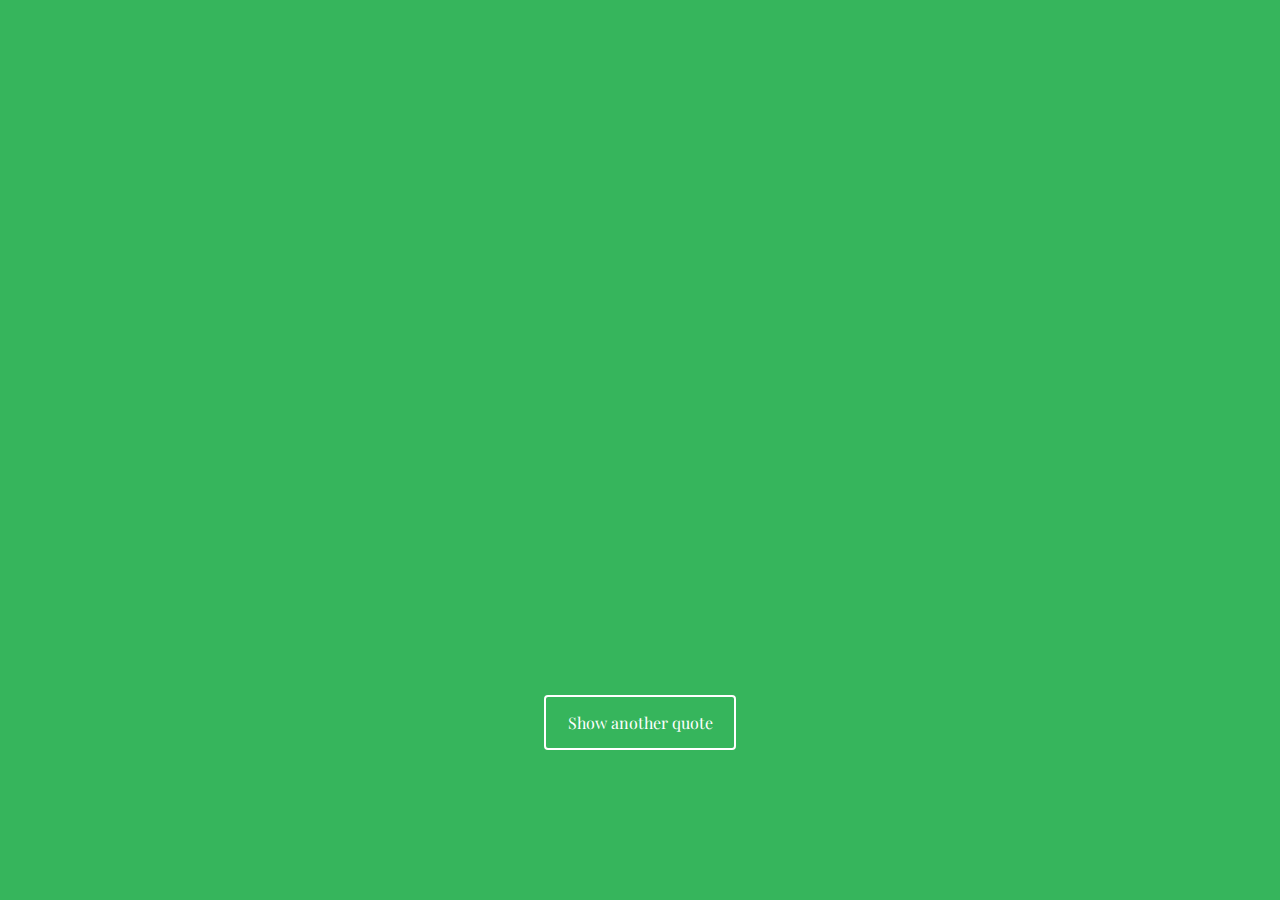
<file: index.html>
<!DOCTYPE html>

<head>
  <meta charset="UTF-8">
  <meta name="viewport" content="width=device-width, initial-scale=1.0">
  <title>Random Quotes</title>
  <link href='https://fonts.googleapis.com/css?family=Playfair+Display:400,400italic,700,700italic' rel='stylesheet' type='text/css'>
  <link rel="stylesheet" href="a_random_quote_generator-v1/css/normalize.css">
  <link rel="stylesheet" href="a_random_quote_generator-v1/css/styles.css">
</head>
<body>
  <div class="container">

    <div id="quote-box">

    </div>





    <button id="loadQuote">Show another quote</button>

  </div>
  <script src="a_random_quote_generator-v1/js/script.js"></script>
</body>
</html>
</file>
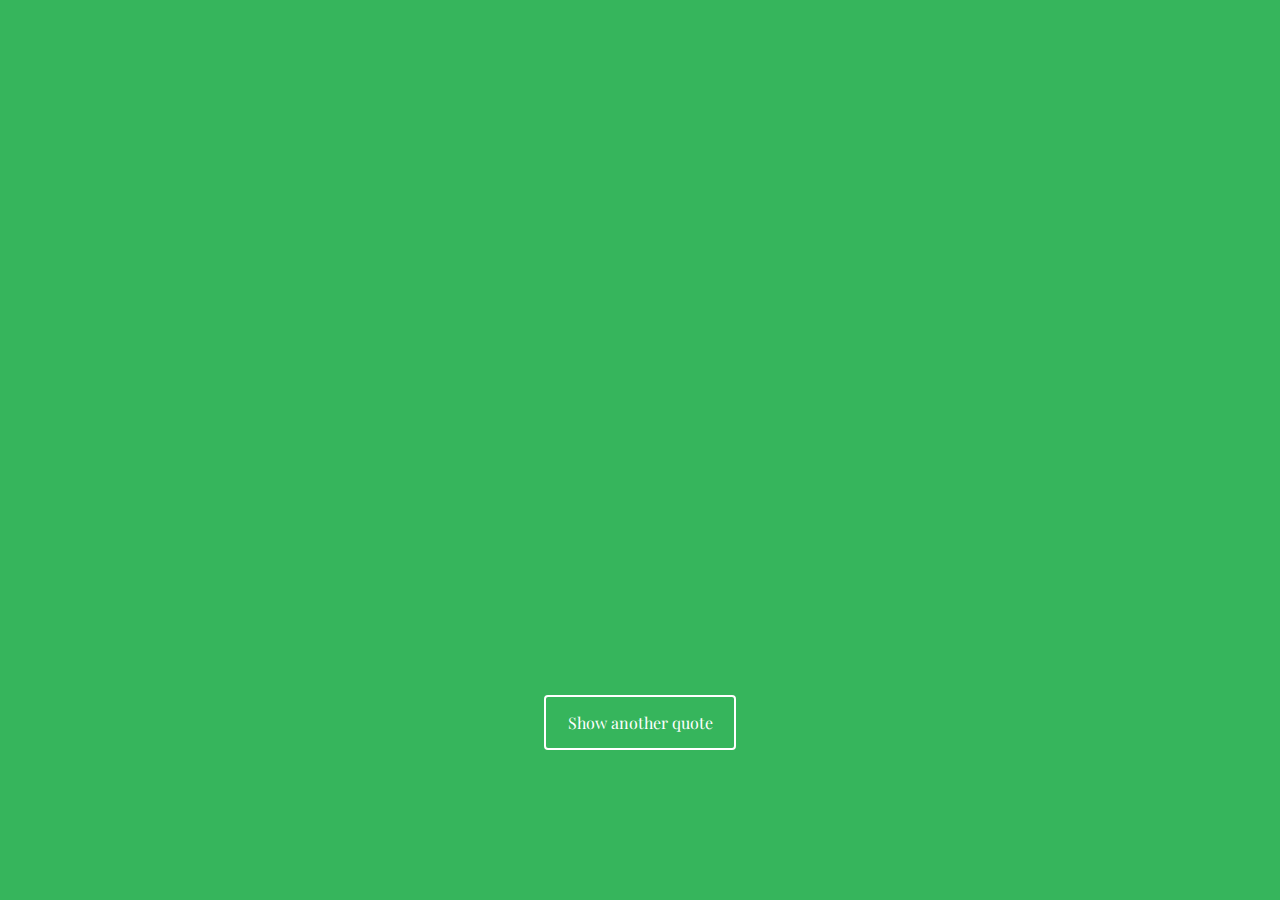
<file: a_random_quote_generator-v1/index.html>
<!DOCTYPE html>

<head>
  <meta charset="UTF-8">
  <meta name="viewport" content="width=device-width, initial-scale=1.0">
  <title>Random Quotes</title>
  <link href='https://fonts.googleapis.com/css?family=Playfair+Display:400,400italic,700,700italic' rel='stylesheet' type='text/css'>
  <link rel="stylesheet" href="css/normalize.css">
  <link rel="stylesheet" href="css/styles.css">
</head>
<body>
  <div class="container">

    <div id="quote-box">

    </div>





    <button id="loadQuote">Show another quote</button>

  </div>
  <script src="js/script.js"></script>
</body>
</html>
</file>
<file: a_random_quote_generator-v1/css/styles.css>
/**
 * Treehouse FSJS Techdegree
 * Random Quote Generator - CSS
 */

body {
  background-color: #36b55c;
  color: white;
  font-family: 'Playfair Display', serif;
}

#quote-box {
  position: absolute;
  top: 5%;
  left: 10%;
  right: 10%;
  width: 80%;
  line-height: .5;
}

.quote {
  font-size: 2.5rem;
  font-weight: 400;
  line-height: 1.1;
  position: relative;
  margin: 0;
}

.quote:before, .quote:after {
  font-size: 3rem;
  line-height: .5rem;
  position: absolute;
}

.quote:before {
  content: "“";
  top: .25em;
  left: -.5em;
}

.quote:after {
  content: "”";
  bottom: -.1em;
  margin-left: .1em;
  position: absolute;
}

.source {
  font-size: 1rem;
  letter-spacing: 0.05em;
  line-height: 1.1;
  text-align: right;
  margin-right: 4em;
}

.source:before {
  content: "—";
}

.citation {
  font-style: italic;
}

.citation:before {
  content: ", ";
  font-style: normal;
}

.year:before {
  content: ", ";
  font-style: normal;
}

.tags:before {
  content: ", ";
  font-style: normal;
}

#loadQuote {
  position: fixed;
  width: 12em;
  display: inline-block;
  left: 50%;
  margin-left: -6em;
  bottom: 150px;
  border-radius: 4px;
  border: 2px solid #fff;
  color: #fff;
  background-color: #36b55c;
  padding: 15px 0;
  transition: .5s ;
}
#loadQuote:hover {
  background-color: rgba(255,255,255,.25);
}

#loadQuote:focus {
  outline: none;
}

@media (min-width: 420px) {
  .quote {
    font-size: 4rem;
  }
  .quote:before, .quote:after {
    font-size: 6rem;
  }
  .source {
    font-size: 1.25rem;
  }
}
</file>
